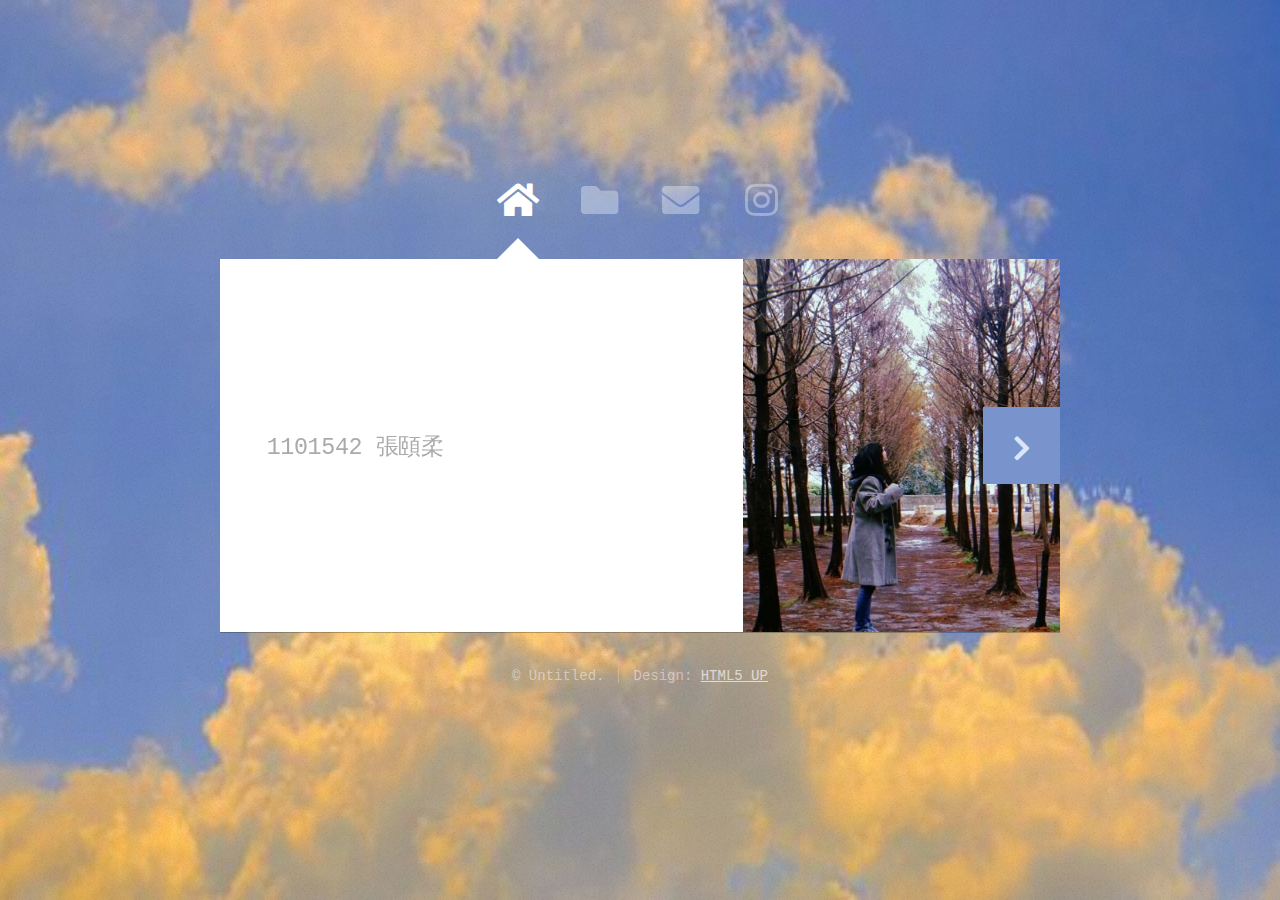
<file: index.html>
<!DOCTYPE HTML>
<html>
	<head>
		<title>cornor</title>
		<meta charset="utf-8" />
		<meta name="viewport" content="width=device-width, initial-scale=1, user-scalable=no" />
		<link rel="stylesheet" href="assets/css/main.css" />
		<noscript><link rel="stylesheet" href="assets/css/noscript.css" /></noscript>
	</head>
	<body class="is-preload">

		<!-- Wrapper-->
			<div id="wrapper">

				<!-- Nav -->
					<nav id="nav">
						<a href="#" class="icon solid fa-home"><span>Home</span></a>
						<a href="#work" class="icon solid fa-folder"><span>Work</span></a>
						<a href="#contact" class="icon solid fa-envelope"><span>Contact</span></a>
						<a href="https://www.instagram.com/ll._film/?hl=zh-tw" class="icon brands fa-instagram"><span>Ins</span></a>
					</nav>

				<!-- Main -->
					<div id="main">

						<!-- Me -->
							<article id="home" class="panel intro">
								<header>
									<h1></h1>
									<p>1101542 張頤柔</p>
								</header>
								<a href="#work" class="jumplink pic">
									<span class="arrow icon solid fa-chevron-right"><span>See my work</span></span>
									<img src="images/me.jpg" alt="" />
								</a>
							</article>

						<!-- Work -->
							<article id="work" class="panel">
								<header>
									<h2>Work</h2>
								</header>
								<p>
									
								</p>
								<section>
									<div class="row">
										<div class="col-4 col-6-medium col-12-small">
											<a href="0223/0223.html" class="image fit"><img src="images/pic01.jpg" alt=""></a>
										</div>
										<div class="col-4 col-6-medium col-12-small">
											<a href="0302/0302.html" class="image fit"><img src="images/pic02.jpg" alt=""></a>
										</div>
										<div class="col-4 col-6-medium col-12-small">
											<a href="0309/0309.html" class="image fit"><img src="images/pic03.jpg" alt=""></a>
										</div>
										<div class="col-4 col-6-medium col-12-small">
											<a href="0316/0316.html" class="image fit"><img src="images/pic04.jpg" alt=""></a>
										</div>
										<div class="col-4 col-6-medium col-12-small">
											<a href="youtube/index.html" class="image fit"><img src="images/pic11.jpg" alt=""></a>
										</div>
										<div class="col-4 col-6-medium col-12-small">
											<a href="http://140.138.77.70/~s1101542/HW2/s1101542_HW2.html" class="image fit"><img src="images/pic12.jpg" alt=""></a>
										</div>
									</div>
								</section>
							</article>

						<!-- Contact -->
							<article id="contact" class="panel">
								<header>
									<h2>Contact Me</h2>
								</header>
								<form action="#" method="post">
									<div>
										<div class="row">
											<div class="col-6 col-12-medium">
												<input type="text" name="name" placeholder="Name" />
											</div>
											<div class="col-6 col-12-medium">
												<input type="text" name="email" placeholder="Email" />
											</div>
											<div class="col-12">
												<input type="text" name="subject" placeholder="Subject" />
											</div>
											<div class="col-12">
												<textarea name="message" placeholder="Message" rows="6"></textarea>
											</div>
											<div class="col-12">
												<input type="submit" value="Send Message" />
											</div>
										</div>
									</div>
								</form>
							</article>

					</div>

				<!-- Footer -->
					<div id="footer">
						<ul class="copyright">
							<li>&copy; Untitled.</li><li>Design: <a href="http://html5up.net">HTML5 UP</a></li>
						</ul>
					</div>

			</div>

		<!-- Scripts -->
			<script src="assets/js/jquery.min.js"></script>
			<script src="assets/js/browser.min.js"></script>
			<script src="assets/js/breakpoints.min.js"></script>
			<script src="assets/js/util.js"></script>
			<script src="assets/js/main.js"></script>

	</body>
</html>
</file>
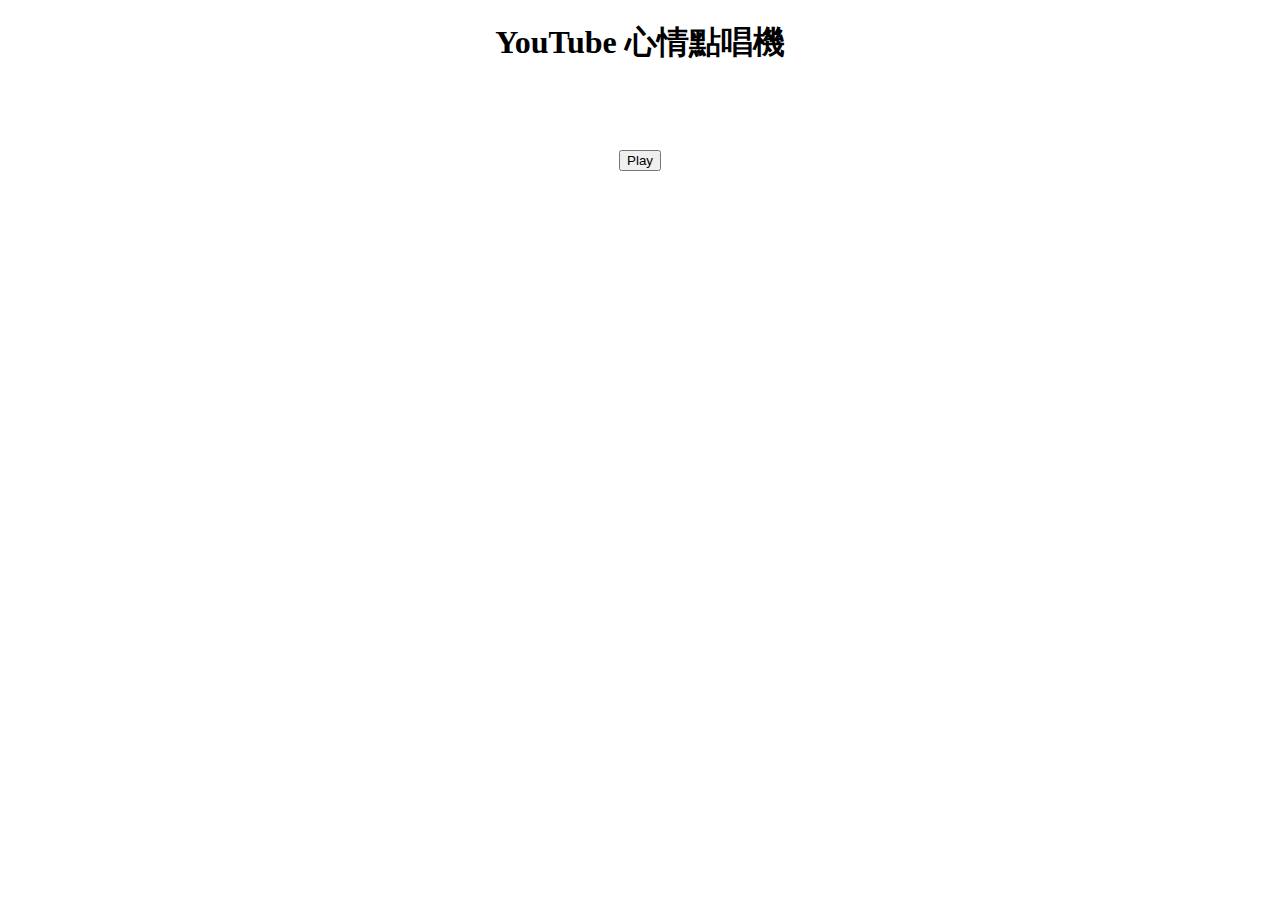
<file: youtube/index.html>
<!DOCTYPE html>
<html>
<head>
<meta charset="utf-8">
<title></title>
<link rel="stylesheet" href="style.css">
</head>
<body>
<h1>YouTube 心情點唱機</h1>
<h2></h2><!--播放歌曲名稱放這裡-->
<div id="player"></div><!-- YouTube Video Player -->
<br>
<input id="playButton" type="button" value="Play">
<script src="https://code.jquery.com/jquery-3.6.0.min.js"></script>
<script src="https://www.youtube.com/iframe_api"></script>
<script src="playList.js"></script>
<script src="main.js"></script>
</body>
</html>
</file>
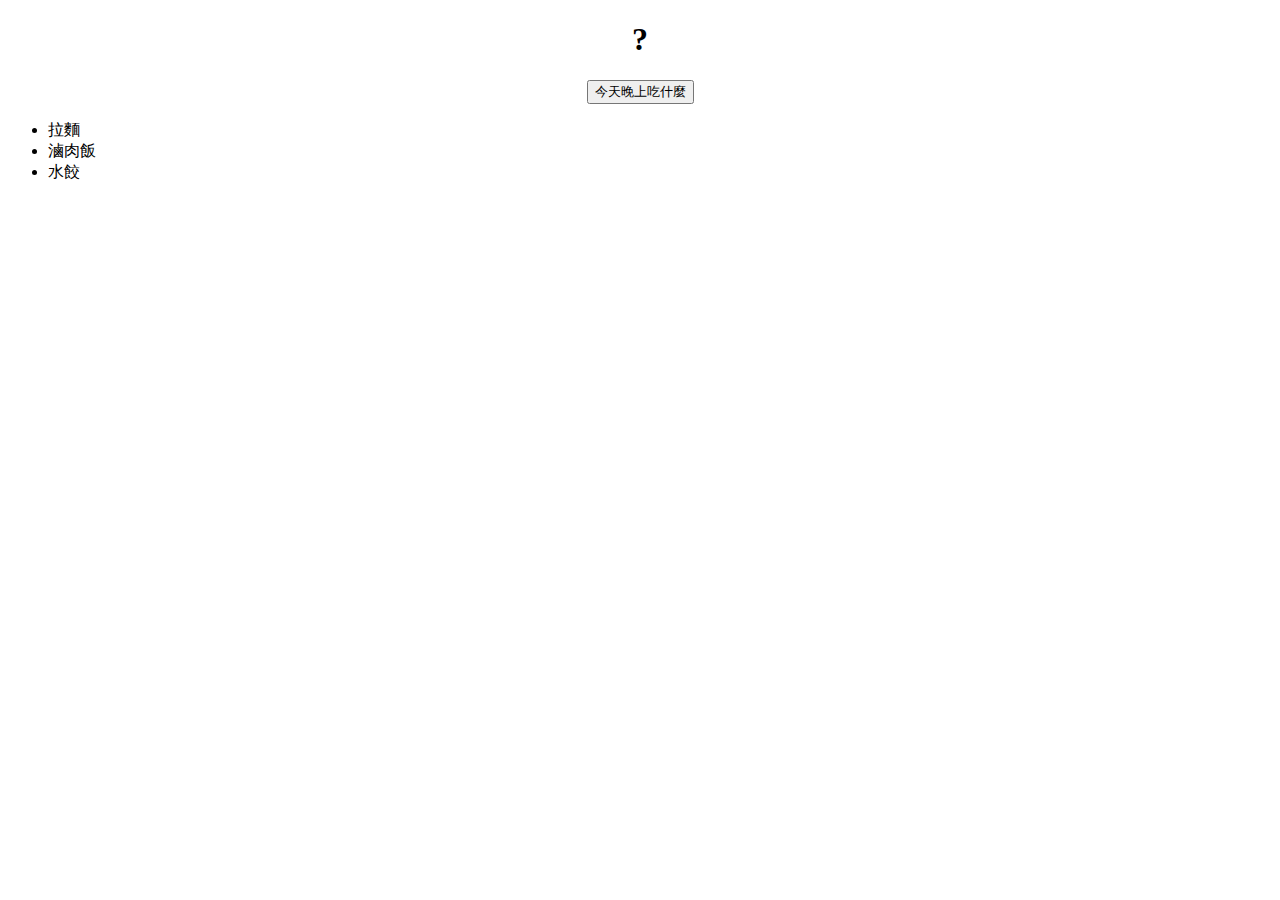
<file: 0223/0223.html>
<!DOCTYPE html>
<html>
    <head>
        <meta charset="utf-8">
        <meta http-equiv="X-UA-Compatible" content="IE=edge">
        <title>今天晚上吃什麼</title>
        <meta name="description" content="">
        <meta name="viewport" content="width=device-width, initial-scale=1">
        <link rel="stylesheet" href="0223.css">
    </head>
    <body>
        <h1>?</h1>
        <input type="button" value="今天晚上吃什麼">
        <ul>
            <li>拉麵</li>
            <li>滷肉飯</li>
            <li>水餃</li>
        </ul>
        <script src="https://code.jquery.com/jquery-3.6.0.min.js"></script>
        <script src="0223.js" async defer></script>
    </body>
</html>
</file>
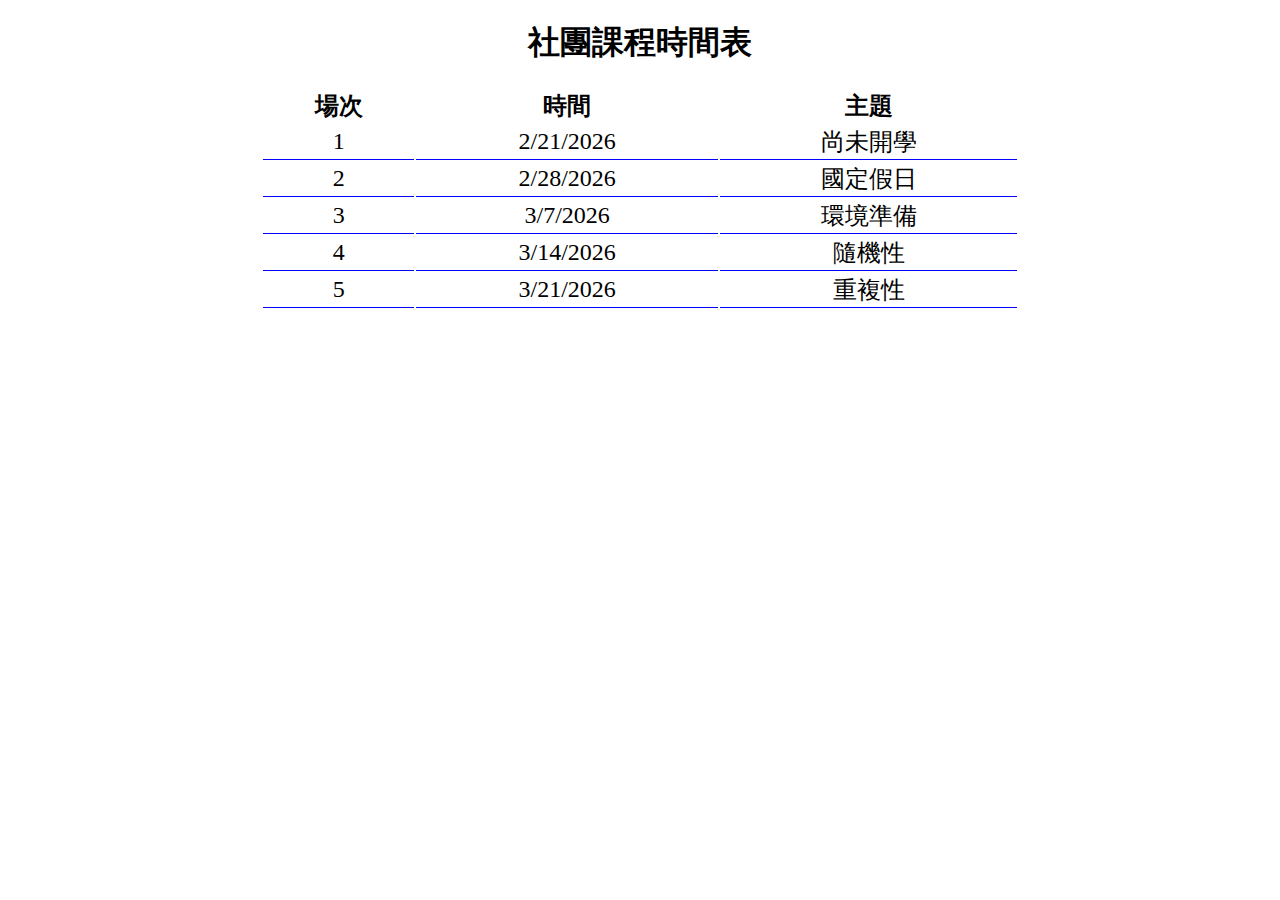
<file: 0302/0302.html>
<!DOCTYPE html>
<!--[if lt IE 7]>      <html class="no-js lt-ie9 lt-ie8 lt-ie7"> <![endif]-->
<!--[if IE 7]>         <html class="no-js lt-ie9 lt-ie8"> <![endif]-->
<!--[if IE 8]>         <html class="no-js lt-ie9"> <![endif]-->
<!--[if gt IE 8]>      <html class="no-js"> <!--<![endif]-->
<html>
    <head>
        <meta charset="utf-8">
        <meta http-equiv="X-UA-Compatible" content="IE=edge">
        <title>Club Course</title>
        <meta name="description" content="">
        <meta name="viewport" content="width=device-width, initial-scale=1">
        <link rel="stylesheet" href="0302.css">
    </head>
    <body>

        <h1>社團課程時間表</h1>
        <table id="courseTable"></table>

        <script src="https://code.jquery.com/jquery-3.6.0.min.js"></script>
        <script src="0302.js" async defer></script>
        <script src="0302_topic.js" async defer></script>
    </body>
</html>
</file>
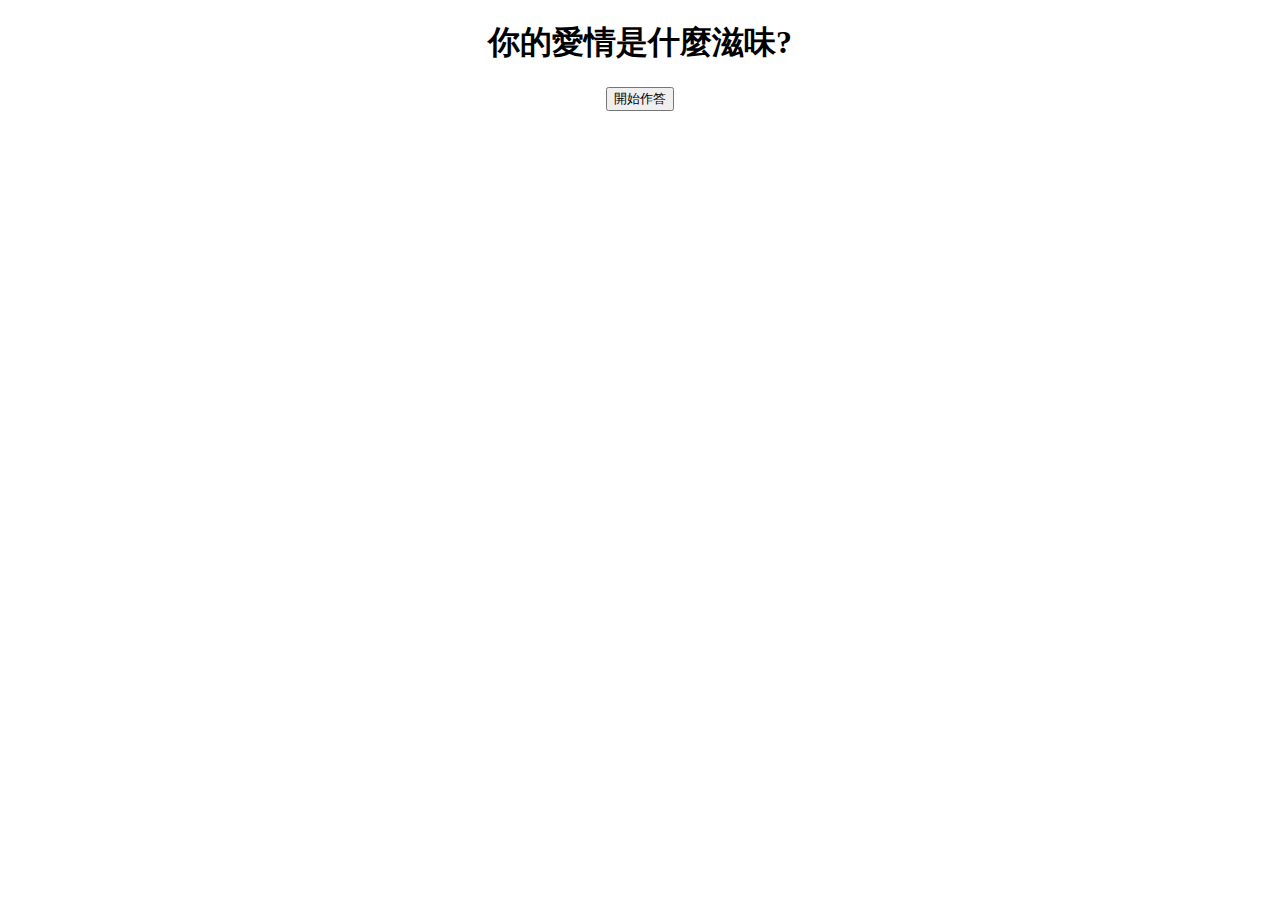
<file: 0309/0309.html>
<!DOCTYPE html>
<!--[if lt IE 7]>      <html class="no-js lt-ie9 lt-ie8 lt-ie7"> <![endif]-->
<!--[if IE 7]>         <html class="no-js lt-ie9 lt-ie8"> <![endif]-->
<!--[if IE 8]>         <html class="no-js lt-ie9"> <![endif]-->
<!--[if gt IE 8]>      <html class="no-js"> <!--<![endif]-->
<html>
    <head>
        <meta charset="utf-8">
        <meta http-equiv="X-UA-Compatible" content="IE=edge">
        <title>Mind Quiz</title>
        <meta name="description" content="">
        <meta name="viewport" content="width=device-width, initial-scale=1">
        <link rel="stylesheet" href="0309.css">
    </head>
    <body>

        <h1>你的愛情是什麼滋味?</h1>
        <div>
            <h2 id="question"></h2>
            <div id="options"></div>
        </div>
        <input id="startButton" type="button" value="開始作答">

        <script src="https://code.jquery.com/jquery-3.6.0.min.js"></script>
        <script src="0309.js" async defer></script>
        <script src="0309_data.js" async defer></script>
    </body>
</html>
</file>
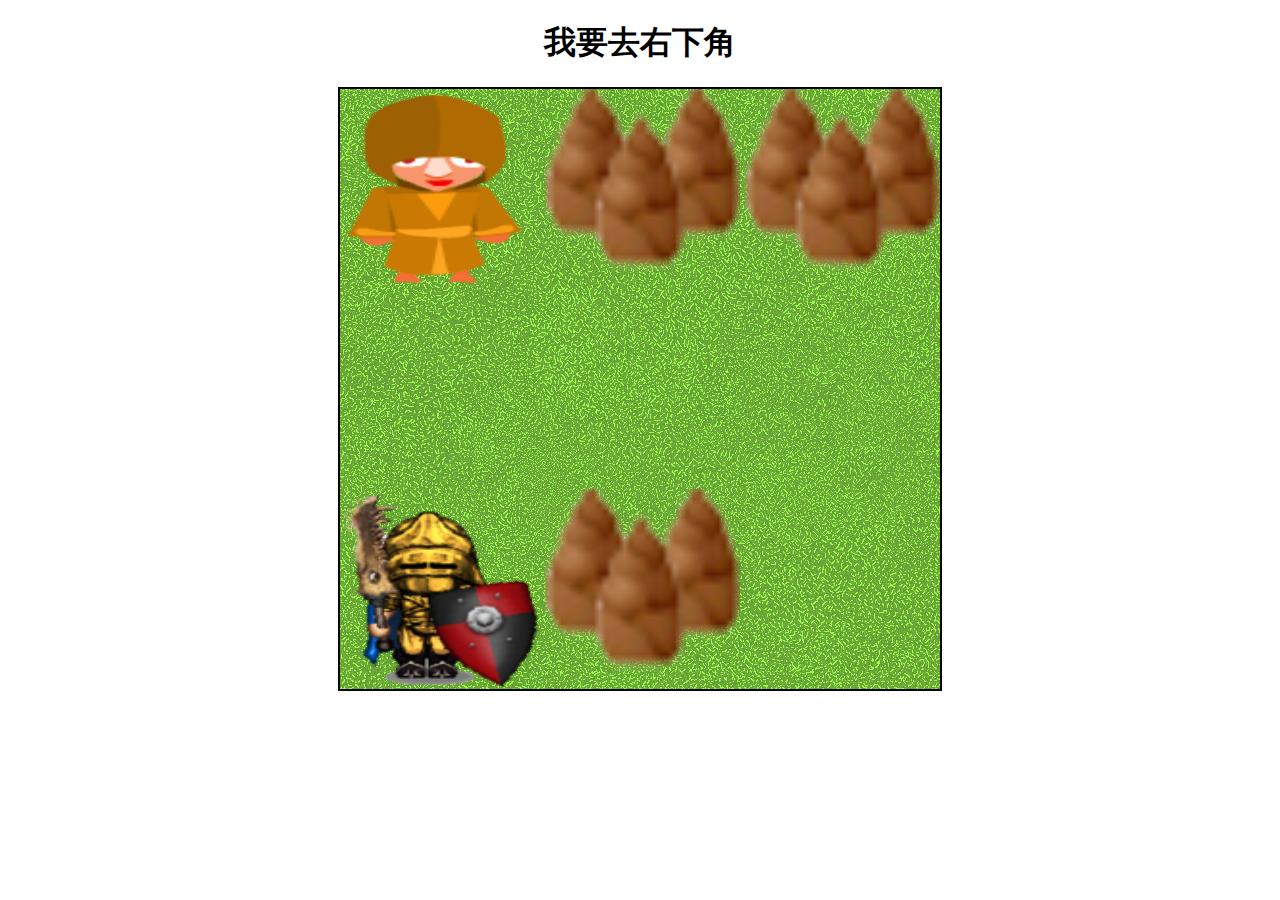
<file: 0316/0316.html>
<!DOCTYPE html>
<html>
    <head>
        <meta charset="utf-8">
        <title>Simple RPG</title>
        <link rel="stylesheet" href="0316.css">
    </head>
    <body>
        <h1>我要去右下角</h1>
        <div>
            <canvas id="myCanvas" width="600" height="600"></canvas>
            <p id="talkBox"></p>
        </div>
        <script src="https://code.jquery.com/jquery-3.6.0.min.js"></script>
        <script src="0316.js"></script>
    </body>
</html>
</file>
<file: assets/css/noscript.css>
/* Wrapper */

	#wrapper {
		opacity: 1 !important;
	}

/* Nav */

	#nav a {
		opacity: 1.0;
	}

		#nav a:before, #nav a:after {
			display: none;
		}

		#nav a span {
			top: 0;
			opacity: 1.0;
		}

			#nav a span:after {
				display: none;
			}

/* Main */

	#main {
		background: none;
		box-shadow: none;
	}

		#main > .panel {
			background: #ffffff;
			margin-bottom: 2em;
		}

			#main > .panel:last-child {
				margin-bottom: 0;
			}
</file>
<file: youtube/style.css>
body{
    text-align: center;
    }
    h2{
    /* 預留歌曲名稱顯示空間*/
    height: 32px;
    font-size: medium;
    }
</file>
<file: 0223/0223.css>
body{
    text-align: center;
    }
li{
    text-align: left;
    }
</file>
<file: 0302/0302.css>
body{
    text-align: center;
}
table{
    width: 60%;
    margin: auto;
    font-size: 1.5em;
}
td{
    border-bottom: 1px solid blue;
}
</file>
<file: 0309/0309.css>
body{
    text-align: center;
    }
</file>
<file: 0316/0316.css>
body{
    text-align: center;
    }
    canvas{
    border: 2px solid black;
    background-image: url(images/grasses68.gif);
    }
    #talkBox{
    height: 20px;
    color: brown;
    font-size: 26px;
    font-weight: bold;
    }
</file>
<file: assets/css/main.css>
@import url("https://fonts.googleapis.com/css?family=Source+Sans+Pro:300,400,300italic,400italic");
@import url("fontawesome-all.min.css");

html, body, div, span, applet, object,
iframe, h1, h2, h3, h4, h5, h6, p, blockquote,
pre, a, abbr, acronym, address, big, cite,
code, del, dfn, em, img, ins, kbd, q, s, samp,
small, strike, strong, sub, sup, tt, var, b,
u, i, center, dl, dt, dd, ol, ul, li, fieldset,
form, label, legend, table, caption, tbody,
tfoot, thead, tr, th, td, article, aside,
canvas, details, embed, figure, figcaption,
footer, header, hgroup, menu, nav, output, ruby,
section, summary, time, mark, audio, video {
	margin: 0;
	padding: 0;
	border: 0;
	font-size: 100%;
	font-family: Courier,"NSimSun";
	vertical-align: baseline;
}

article, aside, details, figcaption, figure,
footer, header, hgroup, menu, nav, section {
	display: block;}

body {
	line-height: 1;
}

ol, ul {
	list-style: none;
}

blockquote, q {
	quotes: none;
}

	blockquote:before, blockquote:after, q:before, q:after {
		content: '';
		content: none;
	}

table {
	border-collapse: collapse;
	border-spacing: 0;
}

body {
	-webkit-text-size-adjust: none;
}

mark {
	background-color: transparent;
	color: inherit;
}

input::-moz-focus-inner {
	border: 0;
	padding: 0;
}

input, select, textarea {
	-moz-appearance: none;
	-webkit-appearance: none;
	-ms-appearance: none;
	appearance: none;
}

/* Row */

	.row {
		display: flex;
		flex-wrap: wrap;
		box-sizing: border-box;
		align-items: stretch;
	}

		.row > * {
			box-sizing: border-box;
		}

		.row.gtr-uniform > * > :last-child {
			margin-bottom: 0;
		}

		.row.aln-left {
			justify-content: flex-start;
		}

		.row.aln-center {
			justify-content: center;
		}

		.row.aln-right {
			justify-content: flex-end;
		}

		.row.aln-top {
			align-items: flex-start;
		}

		.row.aln-middle {
			align-items: center;
		}

		.row.aln-bottom {
			align-items: flex-end;
		}

		.row > .imp {
			order: -1;
		}

		.row > .col-1 {
			width: 8.33333%;
		}

		.row > .off-1 {
			margin-left: 8.33333%;
		}

		.row > .col-2 {
			width: 16.66667%;
		}

		.row > .off-2 {
			margin-left: 16.66667%;
		}

		.row > .col-3 {
			width: 25%;
		}

		.row > .off-3 {
			margin-left: 25%;
		}

		.row > .col-4 {
			width: 33.33333%;
		}

		.row > .off-4 {
			margin-left: 33.33333%;
		}

		.row > .col-5 {
			width: 41.66667%;
		}

		.row > .off-5 {
			margin-left: 41.66667%;
		}

		.row > .col-6 {
			width: 50%;
		}

		.row > .off-6 {
			margin-left: 50%;
		}

		.row > .col-7 {
			width: 58.33333%;
		}

		.row > .off-7 {
			margin-left: 58.33333%;
		}

		.row > .col-8 {
			width: 66.66667%;
		}

		.row > .off-8 {
			margin-left: 66.66667%;
		}

		.row > .col-9 {
			width: 75%;
		}

		.row > .off-9 {
			margin-left: 75%;
		}

		.row > .col-10 {
			width: 83.33333%;
		}

		.row > .off-10 {
			margin-left: 83.33333%;
		}

		.row > .col-11 {
			width: 91.66667%;
		}

		.row > .off-11 {
			margin-left: 91.66667%;
		}

		.row > .col-12 {
			width: 100%;
		}

		.row > .off-12 {
			margin-left: 100%;
		}

		.row.gtr-0 {
			margin-top: 0em;
			margin-left: 0em;
		}

			.row.gtr-0 > * {
				padding: 0em 0 0 0em;
			}

			.row.gtr-0.gtr-uniform {
				margin-top: 0em;
			}

				.row.gtr-0.gtr-uniform > * {
					padding-top: 0em;
				}

		.row.gtr-25 {
			margin-top: -0.3125em;
			margin-left: -0.3125em;
		}

			.row.gtr-25 > * {
				padding: 0.3125em 0 0 0.3125em;
			}

			.row.gtr-25.gtr-uniform {
				margin-top: -0.3125em;
			}

				.row.gtr-25.gtr-uniform > * {
					padding-top: 0.3125em;
				}

		.row.gtr-50 {
			margin-top: -0.625em;
			margin-left: -0.625em;
		}

			.row.gtr-50 > * {
				padding: 0.625em 0 0 0.625em;
			}

			.row.gtr-50.gtr-uniform {
				margin-top: -0.625em;
			}

				.row.gtr-50.gtr-uniform > * {
					padding-top: 0.625em;
				}

		.row {
			margin-top: -1.25em;
			margin-left: -1.25em;
		}

			.row > * {
				padding: 1.25em 0 0 1.25em;
			}

			.row.gtr-uniform {
				margin-top: -1.25em;
			}

				.row.gtr-uniform > * {
					padding-top: 1.25em;
				}

		.row.gtr-150 {
			margin-top: -1.875em;
			margin-left: -1.875em;
		}

			.row.gtr-150 > * {
				padding: 1.875em 0 0 1.875em;
			}

			.row.gtr-150.gtr-uniform {
				margin-top: -1.875em;
			}

				.row.gtr-150.gtr-uniform > * {
					padding-top: 1.875em;
				}

		.row.gtr-200 {
			margin-top: -2.5em;
			margin-left: -2.5em;
		}

			.row.gtr-200 > * {
				padding: 2.5em 0 0 2.5em;
			}

			.row.gtr-200.gtr-uniform {
				margin-top: -2.5em;
			}

				.row.gtr-200.gtr-uniform > * {
					padding-top: 2.5em;
				}

		@media screen and (max-width: 1680px) {

			.row {
				display: flex;
				flex-wrap: wrap;
				box-sizing: border-box;
				align-items: stretch;
			}

				.row > * {
					box-sizing: border-box;
				}

				.row.gtr-uniform > * > :last-child {
					margin-bottom: 0;
				}

				.row.aln-left {
					justify-content: flex-start;
				}

				.row.aln-center {
					justify-content: center;
				}

				.row.aln-right {
					justify-content: flex-end;
				}

				.row.aln-top {
					align-items: flex-start;
				}

				.row.aln-middle {
					align-items: center;
				}

				.row.aln-bottom {
					align-items: flex-end;
				}

				.row > .imp-xlarge {
					order: -1;
				}

				.row > .col-1-xlarge {
					width: 8.33333%;
				}

				.row > .off-1-xlarge {
					margin-left: 8.33333%;
				}

				.row > .col-2-xlarge {
					width: 16.66667%;
				}

				.row > .off-2-xlarge {
					margin-left: 16.66667%;
				}

				.row > .col-3-xlarge {
					width: 25%;
				}

				.row > .off-3-xlarge {
					margin-left: 25%;
				}

				.row > .col-4-xlarge {
					width: 33.33333%;
				}

				.row > .off-4-xlarge {
					margin-left: 33.33333%;
				}

				.row > .col-5-xlarge {
					width: 41.66667%;
				}

				.row > .off-5-xlarge {
					margin-left: 41.66667%;
				}

				.row > .col-6-xlarge {
					width: 50%;
				}

				.row > .off-6-xlarge {
					margin-left: 50%;
				}

				.row > .col-7-xlarge {
					width: 58.33333%;
				}

				.row > .off-7-xlarge {
					margin-left: 58.33333%;
				}

				.row > .col-8-xlarge {
					width: 66.66667%;
				}

				.row > .off-8-xlarge {
					margin-left: 66.66667%;
				}

				.row > .col-9-xlarge {
					width: 75%;
				}

				.row > .off-9-xlarge {
					margin-left: 75%;
				}

				.row > .col-10-xlarge {
					width: 83.33333%;
				}

				.row > .off-10-xlarge {
					margin-left: 83.33333%;
				}

				.row > .col-11-xlarge {
					width: 91.66667%;
				}

				.row > .off-11-xlarge {
					margin-left: 91.66667%;
				}

				.row > .col-12-xlarge {
					width: 100%;
				}

				.row > .off-12-xlarge {
					margin-left: 100%;
				}

				.row.gtr-0 {
					margin-top: 0em;
					margin-left: 0em;
				}

					.row.gtr-0 > * {
						padding: 0em 0 0 0em;
					}

					.row.gtr-0.gtr-uniform {
						margin-top: 0em;
					}

						.row.gtr-0.gtr-uniform > * {
							padding-top: 0em;
						}

				.row.gtr-25 {
					margin-top: -0.3125em;
					margin-left: -0.3125em;
				}

					.row.gtr-25 > * {
						padding: 0.3125em 0 0 0.3125em;
					}

					.row.gtr-25.gtr-uniform {
						margin-top: -0.3125em;
					}

						.row.gtr-25.gtr-uniform > * {
							padding-top: 0.3125em;
						}

				.row.gtr-50 {
					margin-top: -0.625em;
					margin-left: -0.625em;
				}

					.row.gtr-50 > * {
						padding: 0.625em 0 0 0.625em;
					}

					.row.gtr-50.gtr-uniform {
						margin-top: -0.625em;
					}

						.row.gtr-50.gtr-uniform > * {
							padding-top: 0.625em;
						}

				.row {
					margin-top: -1.25em;
					margin-left: -1.25em;
				}

					.row > * {
						padding: 1.25em 0 0 1.25em;
					}

					.row.gtr-uniform {
						margin-top: -1.25em;
					}

						.row.gtr-uniform > * {
							padding-top: 1.25em;
						}

				.row.gtr-150 {
					margin-top: -1.875em;
					margin-left: -1.875em;
				}

					.row.gtr-150 > * {
						padding: 1.875em 0 0 1.875em;
					}

					.row.gtr-150.gtr-uniform {
						margin-top: -1.875em;
					}

						.row.gtr-150.gtr-uniform > * {
							padding-top: 1.875em;
						}

				.row.gtr-200 {
					margin-top: -2.5em;
					margin-left: -2.5em;
				}

					.row.gtr-200 > * {
						padding: 2.5em 0 0 2.5em;
					}

					.row.gtr-200.gtr-uniform {
						margin-top: -2.5em;
					}

						.row.gtr-200.gtr-uniform > * {
							padding-top: 2.5em;
						}

		}

		@media screen and (max-width: 1280px) {

			.row {
				display: flex;
				flex-wrap: wrap;
				box-sizing: border-box;
				align-items: stretch;
			}

				.row > * {
					box-sizing: border-box;
				}

				.row.gtr-uniform > * > :last-child {
					margin-bottom: 0;
				}

				.row.aln-left {
					justify-content: flex-start;
				}

				.row.aln-center {
					justify-content: center;
				}

				.row.aln-right {
					justify-content: flex-end;
				}

				.row.aln-top {
					align-items: flex-start;
				}

				.row.aln-middle {
					align-items: center;
				}

				.row.aln-bottom {
					align-items: flex-end;
				}

				.row > .imp-large {
					order: -1;
				}

				.row > .col-1-large {
					width: 8.33333%;
				}

				.row > .off-1-large {
					margin-left: 8.33333%;
				}

				.row > .col-2-large {
					width: 16.66667%;
				}

				.row > .off-2-large {
					margin-left: 16.66667%;
				}

				.row > .col-3-large {
					width: 25%;
				}

				.row > .off-3-large {
					margin-left: 25%;
				}

				.row > .col-4-large {
					width: 33.33333%;
				}

				.row > .off-4-large {
					margin-left: 33.33333%;
				}

				.row > .col-5-large {
					width: 41.66667%;
				}

				.row > .off-5-large {
					margin-left: 41.66667%;
				}

				.row > .col-6-large {
					width: 50%;
				}

				.row > .off-6-large {
					margin-left: 50%;
				}

				.row > .col-7-large {
					width: 58.33333%;
				}

				.row > .off-7-large {
					margin-left: 58.33333%;
				}

				.row > .col-8-large {
					width: 66.66667%;
				}

				.row > .off-8-large {
					margin-left: 66.66667%;
				}

				.row > .col-9-large {
					width: 75%;
				}

				.row > .off-9-large {
					margin-left: 75%;
				}

				.row > .col-10-large {
					width: 83.33333%;
				}

				.row > .off-10-large {
					margin-left: 83.33333%;
				}

				.row > .col-11-large {
					width: 91.66667%;
				}

				.row > .off-11-large {
					margin-left: 91.66667%;
				}

				.row > .col-12-large {
					width: 100%;
				}

				.row > .off-12-large {
					margin-left: 100%;
				}

				.row.gtr-0 {
					margin-top: 0em;
					margin-left: 0em;
				}

					.row.gtr-0 > * {
						padding: 0em 0 0 0em;
					}

					.row.gtr-0.gtr-uniform {
						margin-top: 0em;
					}

						.row.gtr-0.gtr-uniform > * {
							padding-top: 0em;
						}

				.row.gtr-25 {
					margin-top: -0.3125em;
					margin-left: -0.3125em;
				}

					.row.gtr-25 > * {
						padding: 0.3125em 0 0 0.3125em;
					}

					.row.gtr-25.gtr-uniform {
						margin-top: -0.3125em;
					}

						.row.gtr-25.gtr-uniform > * {
							padding-top: 0.3125em;
						}

				.row.gtr-50 {
					margin-top: -0.625em;
					margin-left: -0.625em;
				}

					.row.gtr-50 > * {
						padding: 0.625em 0 0 0.625em;
					}

					.row.gtr-50.gtr-uniform {
						margin-top: -0.625em;
					}

						.row.gtr-50.gtr-uniform > * {
							padding-top: 0.625em;
						}

				.row {
					margin-top: -1.25em;
					margin-left: -1.25em;
				}

					.row > * {
						padding: 1.25em 0 0 1.25em;
					}

					.row.gtr-uniform {
						margin-top: -1.25em;
					}

						.row.gtr-uniform > * {
							padding-top: 1.25em;
						}

				.row.gtr-150 {
					margin-top: -1.875em;
					margin-left: -1.875em;
				}

					.row.gtr-150 > * {
						padding: 1.875em 0 0 1.875em;
					}

					.row.gtr-150.gtr-uniform {
						margin-top: -1.875em;
					}

						.row.gtr-150.gtr-uniform > * {
							padding-top: 1.875em;
						}

				.row.gtr-200 {
					margin-top: -2.5em;
					margin-left: -2.5em;
				}

					.row.gtr-200 > * {
						padding: 2.5em 0 0 2.5em;
					}

					.row.gtr-200.gtr-uniform {
						margin-top: -2.5em;
					}

						.row.gtr-200.gtr-uniform > * {
							padding-top: 2.5em;
						}

		}

		@media screen and (max-width: 980px) {

			.row {
				display: flex;
				flex-wrap: wrap;
				box-sizing: border-box;
				align-items: stretch;
			}

				.row > * {
					box-sizing: border-box;
				}

				.row.gtr-uniform > * > :last-child {
					margin-bottom: 0;
				}

				.row.aln-left {
					justify-content: flex-start;
				}

				.row.aln-center {
					justify-content: center;
				}

				.row.aln-right {
					justify-content: flex-end;
				}

				.row.aln-top {
					align-items: flex-start;
				}

				.row.aln-middle {
					align-items: center;
				}

				.row.aln-bottom {
					align-items: flex-end;
				}

				.row > .imp-medium {
					order: -1;
				}

				.row > .col-1-medium {
					width: 8.33333%;
				}

				.row > .off-1-medium {
					margin-left: 8.33333%;
				}

				.row > .col-2-medium {
					width: 16.66667%;
				}

				.row > .off-2-medium {
					margin-left: 16.66667%;
				}

				.row > .col-3-medium {
					width: 25%;
				}

				.row > .off-3-medium {
					margin-left: 25%;
				}

				.row > .col-4-medium {
					width: 33.33333%;
				}

				.row > .off-4-medium {
					margin-left: 33.33333%;
				}

				.row > .col-5-medium {
					width: 41.66667%;
				}

				.row > .off-5-medium {
					margin-left: 41.66667%;
				}

				.row > .col-6-medium {
					width: 50%;
				}

				.row > .off-6-medium {
					margin-left: 50%;
				}

				.row > .col-7-medium {
					width: 58.33333%;
				}

				.row > .off-7-medium {
					margin-left: 58.33333%;
				}

				.row > .col-8-medium {
					width: 66.66667%;
				}

				.row > .off-8-medium {
					margin-left: 66.66667%;
				}

				.row > .col-9-medium {
					width: 75%;
				}

				.row > .off-9-medium {
					margin-left: 75%;
				}

				.row > .col-10-medium {
					width: 83.33333%;
				}

				.row > .off-10-medium {
					margin-left: 83.33333%;
				}

				.row > .col-11-medium {
					width: 91.66667%;
				}

				.row > .off-11-medium {
					margin-left: 91.66667%;
				}

				.row > .col-12-medium {
					width: 100%;
				}

				.row > .off-12-medium {
					margin-left: 100%;
				}

				.row.gtr-0 {
					margin-top: 0em;
					margin-left: 0em;
				}

					.row.gtr-0 > * {
						padding: 0em 0 0 0em;
					}

					.row.gtr-0.gtr-uniform {
						margin-top: 0em;
					}

						.row.gtr-0.gtr-uniform > * {
							padding-top: 0em;
						}

				.row.gtr-25 {
					margin-top: -0.3125em;
					margin-left: -0.3125em;
				}

					.row.gtr-25 > * {
						padding: 0.3125em 0 0 0.3125em;
					}

					.row.gtr-25.gtr-uniform {
						margin-top: -0.3125em;
					}

						.row.gtr-25.gtr-uniform > * {
							padding-top: 0.3125em;
						}

				.row.gtr-50 {
					margin-top: -0.625em;
					margin-left: -0.625em;
				}

					.row.gtr-50 > * {
						padding: 0.625em 0 0 0.625em;
					}

					.row.gtr-50.gtr-uniform {
						margin-top: -0.625em;
					}

						.row.gtr-50.gtr-uniform > * {
							padding-top: 0.625em;
						}

				.row {
					margin-top: -1.25em;
					margin-left: -1.25em;
				}

					.row > * {
						padding: 1.25em 0 0 1.25em;
					}

					.row.gtr-uniform {
						margin-top: -1.25em;
					}

						.row.gtr-uniform > * {
							padding-top: 1.25em;
						}

				.row.gtr-150 {
					margin-top: -1.875em;
					margin-left: -1.875em;
				}

					.row.gtr-150 > * {
						padding: 1.875em 0 0 1.875em;
					}

					.row.gtr-150.gtr-uniform {
						margin-top: -1.875em;
					}

						.row.gtr-150.gtr-uniform > * {
							padding-top: 1.875em;
						}

				.row.gtr-200 {
					margin-top: -2.5em;
					margin-left: -2.5em;
				}

					.row.gtr-200 > * {
						padding: 2.5em 0 0 2.5em;
					}

					.row.gtr-200.gtr-uniform {
						margin-top: -2.5em;
					}

						.row.gtr-200.gtr-uniform > * {
							padding-top: 2.5em;
						}

		}

		@media screen and (max-width: 736px) {

			.row {
				display: flex;
				flex-wrap: wrap;
				box-sizing: border-box;
				align-items: stretch;
			}

				.row > * {
					box-sizing: border-box;
				}

				.row.gtr-uniform > * > :last-child {
					margin-bottom: 0;
				}

				.row.aln-left {
					justify-content: flex-start;
				}

				.row.aln-center {
					justify-content: center;
				}

				.row.aln-right {
					justify-content: flex-end;
				}

				.row.aln-top {
					align-items: flex-start;
				}

				.row.aln-middle {
					align-items: center;
				}

				.row.aln-bottom {
					align-items: flex-end;
				}

				.row > .imp-small {
					order: -1;
				}

				.row > .col-1-small {
					width: 8.33333%;
				}

				.row > .off-1-small {
					margin-left: 8.33333%;
				}

				.row > .col-2-small {
					width: 16.66667%;
				}

				.row > .off-2-small {
					margin-left: 16.66667%;
				}

				.row > .col-3-small {
					width: 25%;
				}

				.row > .off-3-small {
					margin-left: 25%;
				}

				.row > .col-4-small {
					width: 33.33333%;
				}

				.row > .off-4-small {
					margin-left: 33.33333%;
				}

				.row > .col-5-small {
					width: 41.66667%;
				}

				.row > .off-5-small {
					margin-left: 41.66667%;
				}

				.row > .col-6-small {
					width: 50%;
				}

				.row > .off-6-small {
					margin-left: 50%;
				}

				.row > .col-7-small {
					width: 58.33333%;
				}

				.row > .off-7-small {
					margin-left: 58.33333%;
				}

				.row > .col-8-small {
					width: 66.66667%;
				}

				.row > .off-8-small {
					margin-left: 66.66667%;
				}

				.row > .col-9-small {
					width: 75%;
				}

				.row > .off-9-small {
					margin-left: 75%;
				}

				.row > .col-10-small {
					width: 83.33333%;
				}

				.row > .off-10-small {
					margin-left: 83.33333%;
				}

				.row > .col-11-small {
					width: 91.66667%;
				}

				.row > .off-11-small {
					margin-left: 91.66667%;
				}

				.row > .col-12-small {
					width: 100%;
				}

				.row > .off-12-small {
					margin-left: 100%;
				}

				.row.gtr-0 {
					margin-top: 0em;
					margin-left: 0em;
				}

					.row.gtr-0 > * {
						padding: 0em 0 0 0em;
					}

					.row.gtr-0.gtr-uniform {
						margin-top: 0em;
					}

						.row.gtr-0.gtr-uniform > * {
							padding-top: 0em;
						}

				.row.gtr-25 {
					margin-top: -0.3125em;
					margin-left: -0.3125em;
				}

					.row.gtr-25 > * {
						padding: 0.3125em 0 0 0.3125em;
					}

					.row.gtr-25.gtr-uniform {
						margin-top: -0.3125em;
					}

						.row.gtr-25.gtr-uniform > * {
							padding-top: 0.3125em;
						}

				.row.gtr-50 {
					margin-top: -0.625em;
					margin-left: -0.625em;
				}

					.row.gtr-50 > * {
						padding: 0.625em 0 0 0.625em;
					}

					.row.gtr-50.gtr-uniform {
						margin-top: -0.625em;
					}

						.row.gtr-50.gtr-uniform > * {
							padding-top: 0.625em;
						}

				.row {
					margin-top: -1.25em;
					margin-left: -1.25em;
				}

					.row > * {
						padding: 1.25em 0 0 1.25em;
					}

					.row.gtr-uniform {
						margin-top: -1.25em;
					}

						.row.gtr-uniform > * {
							padding-top: 1.25em;
						}

				.row.gtr-150 {
					margin-top: -1.875em;
					margin-left: -1.875em;
				}

					.row.gtr-150 > * {
						padding: 1.875em 0 0 1.875em;
					}

					.row.gtr-150.gtr-uniform {
						margin-top: -1.875em;
					}

						.row.gtr-150.gtr-uniform > * {
							padding-top: 1.875em;
						}

				.row.gtr-200 {
					margin-top: -2.5em;
					margin-left: -2.5em;
				}

					.row.gtr-200 > * {
						padding: 2.5em 0 0 2.5em;
					}

					.row.gtr-200.gtr-uniform {
						margin-top: -2.5em;
					}

						.row.gtr-200.gtr-uniform > * {
							padding-top: 2.5em;
						}

		}

/* Basic */

	html {
		box-sizing: border-box;
	}

	*, *:before, *:after {
		box-sizing: inherit;
	}

	body {
		background-image: url("images/overlay.png"), url("images/bg.jpg");
		background-repeat: repeat, no-repeat;
		background-size: auto, 100% 100%;
		background-attachment: fixed;
		overflow-y: scroll;
	}

		body.is-preload *, body.is-preload *:before, body.is-preload *:after {
			-moz-animation: none !important;
			-webkit-animation: none !important;
			-ms-animation: none !important;
			animation: none !important;
			-moz-transition: none !important;
			-webkit-transition: none !important;
			-ms-transition: none !important;
			transition: none !important;
		}

	body, input, textarea, select {
		font-family: 'Source Sans Pro', sans-serif;
		font-weight: 300;
		color: #777777;
		font-size: 20pt;
		line-height: 1.75em;
	}

		@media screen and (max-width: 1680px) {

			body, input, textarea, select {
				font-size: 15pt;
			}

		}

		@media screen and (max-width: 1280px) {

			body, input, textarea, select {
				font-size: 14pt;
			}

		}

		@media screen and (max-width: 736px) {

			body, input, textarea, select {
				font-size: 12pt;
			}

		}

		@media screen and (max-width: 360px) {

			body, input, textarea, select {
				font-size: 11pt;
			}

		}

	strong, b, h1, h2, h3, h4, h5, h6 {
		font-weight: 400;
		color: #55688F;
	}

	h1 {
		font-size: 2.4em;
		letter-spacing: -0.015em;
	}

	h2 {
		font-size: 1.8em;
		letter-spacing: -0.015em;
	}

	h3, h4, h5, h6 {
		font-size: 1.25em;
		letter-spacing: -0.015em;
	}

	@media screen and (max-width: 736px) {

		h1 {
			font-size: 1.75em;
		}

		h2 {
			font-size: 1.375em;
		}

		h3, h4, h5, h6 {
			font-size: 1em;
		}

	}

	blockquote {
		border-left: solid 0.5em #ddd;
		padding: 1em 0 1em 2em;
		font-style: italic;
	}

	em, i {
		font-style: italic;
	}

	hr {
		border: 0;
		border-top: solid 1px #ddd;
		padding: 1.5em 0 0 0;
		margin: 1.75em 0 0 0;
	}

	sub {
		position: relative;
		top: 0.5em;
		font-size: 0.8em;
	}

	sup {
		position: relative;
		top: -0.5em;
		font-size: 0.8em;
	}

	br.clear {
		clear: both;
	}

	p, ul, ol, dl, table, blockquote, form {
		margin-bottom: 2em;
	}

/* Table */

	table {
		width: 100%;
	}

		table.default tbody tr {
			border-bottom: solid 1px #f4f4f4;
		}

		table.default td {
			padding: 0.5em 1em 0.5em 1em;
		}

		table.default th {
			text-align: left;
			font-weight: 400;
			padding: 0.5em 1em 0.5em 1em;
		}

		table.default thead {
			border-bottom: solid 2px #f4f4f4;
		}

/* Form */

	form label {
		display: block;
		font-weight: 400;
		color: #363636;
		margin: 0 0 1em 0;
	}

	form input[type="text"],
	form input[type="email"],
	form input[type="password"],
	form select,
	form textarea {
		-webkit-appearance: none;
		border: 0;
		background: #EFF3FA;
		padding: 0.75em;
		width: 100%;
		-moz-transition: background-color .25s ease-in-out;
		-webkit-transition: background-color .25s ease-in-out;
		-ms-transition: background-color .25s ease-in-out;
		transition: background-color .25s ease-in-out;
	}

		form input[type="text"]:focus,
		form input[type="email"]:focus,
		form input[type="password"]:focus,
		form select:focus,
		form textarea:focus {
			background: #EFF3FA;
		}

	form input[type="text"],
	form input[type="email"],
	form input[type="password"],
	form select {
		line-height: 1.35em;
	}

	form ::-webkit-input-placeholder {
		color: #999;
	}

	form :-moz-placeholder {
		color: #999;
	}

	form ::-moz-placeholder {
		color: #999;
	}

	form :-ms-input-placeholder {
		color: #999;
	}

/* Section/Article */

	section, article {
		margin-bottom: 3em;
	}

		section > :last-child, section:last-child, article > :last-child, article:last-child {
			margin-bottom: 0;
		}

	header {
		margin: 0 0 1.5em 0;
	}

		header > p {
			margin: 0.5em 0 0 0;
			color: #aaa;
		}

		@media screen and (max-width: 736px) {

			header {
				margin: 0 0 1em 0;
			}

		}

/* Image */

	.image {
		display: inline-block;
	}

		.image img {
			display: block;
			width: 100%;
		}

		.image.fit {
			display: block;
			width: 100%;
		}

		.image.featured {
			display: block;
			width: 100%;
			margin: 0 0 2em 0;
		}

		.image.left {
			float: left;
			margin: 0 2em 2em 0;
		}

		.image.centered {
			display: block;
			margin: 0 0 2em 0;
		}

			.image.centered img {
				margin: 0 auto;
				width: auto;
			}

/* Button */

	input[type="button"],
	input[type="submit"],
	input[type="reset"],
	button,
	.button {
		-moz-transition: background-color .25s ease-in-out;
		-webkit-transition: background-color .25s ease-in-out;
		-ms-transition: background-color .25s ease-in-out;
		transition: background-color .25s ease-in-out;
		-webkit-appearance: none;
		display: inline-block;
		background-color: #92B3F8;
		color: #ffffff;
		border: 0;
		cursor: pointer;
		outline: 0;
		padding: 0.7em 1.5em 0.7em 1.5em;
	}

		input[type="button"]:hover,
		input[type="submit"]:hover,
		input[type="reset"]:hover,
		button:hover,
		.button:hover {
			background-color: #7994CD;
		}

		input[type="button"]:active,
		input[type="submit"]:active,
		input[type="reset"]:active,
		button:active,
		.button:active {
			background-color: #647BA9;
		}

		input[type="button"].alt,
		input[type="submit"].alt,
		input[type="reset"].alt,
		button.alt,
		.button.alt {
			background-color: #53668C;
		}

			input[type="button"].alt:hover,
			input[type="submit"].alt:hover,
			input[type="reset"].alt:hover,
			button.alt:hover,
			.button.alt:hover {
				background-color: #888888;
			}

			input[type="button"].alt:active,
			input[type="submit"].alt:active,
			input[type="reset"].alt:active,
			button.alt:active,
			.button.alt:active {
				background-color: #999999;
			}

		input[type="button"].small,
		input[type="submit"].small,
		input[type="reset"].small,
		button.small,
		.button.small {
			font-size: 0.75em;
		}

		input[type="button"].large,
		input[type="submit"].large,
		input[type="reset"].large,
		button.large,
		.button.large {
			font-size: 1.25em;
			padding: 0.5em 1.25em 0.5em 1.25em;
		}

		input[type="button"].xlarge,
		input[type="submit"].xlarge,
		input[type="reset"].xlarge,
		button.xlarge,
		.button.xlarge {
			font-size: 1.5em;
			padding: 0.5em 1.25em 0.5em 1.25em;
		}

		@media screen and (max-width: 736px) {

			input[type="button"],
			input[type="submit"],
			input[type="reset"],
			button,
			.button {
				width: 100%;
			}

		}

/* List */

	ul {
		list-style: disc;
		padding-left: 1em;
	}

		ul li {
			padding-left: 0.5em;
		}

	ol {
		list-style: decimal;
		padding-left: 1.25em;
	}

		ol li {
			padding-left: 0.25em;
		}

/* Actions */

	ul.actions {
		list-style: none;
		padding-left: 0;
	}

		ul.actions li {
			display: inline-block;
			padding-left: 0;
			margin: 0 0 0 0.5em;
		}

			ul.actions li:first-child {
				margin-left: 0;
			}

		@media screen and (max-width: 736px) {

			ul.actions li {
				display: block;
				margin: 0.75em 0 0 0;
			}

				ul.actions li:first-child {
					margin-top: 0;
				}

		}

/* Icons */

	.icon {
		text-decoration: none;
		position: relative;
		text-decoration: none;
	}

		.icon:before {
			-moz-osx-font-smoothing: grayscale;
			-webkit-font-smoothing: antialiased;
			display: inline-block;
			font-style: normal;
			font-variant: normal;
			text-rendering: auto;
			line-height: 1;
			text-transform: none !important;
			font-family: 'Font Awesome 5 Free';
			font-weight: 400;
		}

		.icon.solid:before {
			font-weight: 900;
		}

		.icon.brands:before {
			font-family: 'Font Awesome 5 Brands';
		}

		.icon:before {
			line-height: inherit;
		}

		.icon > .label {
			display: none;
		}

/* Nav */

	#nav {
		text-align: center;
		height: 4.25em;
		cursor: default;
	}

		#nav a {
			position: relative;
			display: inline-block;
			color: #ffffff;
			width: 1em;
			height: 1em;
			line-height: 0.9em;
			font-size: 2.5em;
			margin: 0 0.25em 0 0.25em;
			opacity: 0.35;
			outline: 0;
			-moz-transition: opacity .25s ease-in-out;
			-webkit-transition: opacity .25s ease-in-out;
			-ms-transition: opacity .25s ease-in-out;
			transition: opacity .25s ease-in-out;
		}

			#nav a.icon:before {
				padding-right: 0;
			}

			#nav a:before {
				font-size: 0.8em;
			}

			#nav a:after {
				content: '';
				display: block;
				position: absolute;
				left: 50%;
				bottom: -0.75em;
				margin-left: -0.5em;
				border-bottom: solid 0em #ffffff;
				border-left: solid 0.5em transparent;
				border-right: solid 0.5em transparent;
				-moz-transition: border-bottom-width .25s ease-in-out;
				-webkit-transition: border-bottom-width .25s ease-in-out;
				-ms-transition: border-bottom-width .25s ease-in-out;
				transition: border-bottom-width .25s ease-in-out;
			}

			#nav a span {
				display: block;
				position: absolute;
				background: #55688F;
				color: #ffffff;
				top: -2.75em;
				font-size: 0.3em;
				height: 2.25em;
				line-height: 2.25em;
				left: 50%;
				opacity: 0;
				-moz-transition: opacity .25s ease-in-out;
				-webkit-transition: opacity .25s ease-in-out;
				-ms-transition: opacity .25s ease-in-out;
				transition: opacity .25s ease-in-out;
				width: 5.5em;
				margin-left: -2.75em;
			}

				#nav a span:after {
					content: '';
					display: block;
					position: absolute;
					bottom: -0.4em;
					left: 50%;
					margin-left: -0.6em;
					border-top: solid 0.6em #55688F;
					border-left: solid 0.6em transparent;
					border-right: solid 0.6em transparent;
				}

			#nav a:hover {
				opacity: 1.0;
			}

				#nav a:hover span {
					opacity: 1.0;
				}

			#nav a.active {
				opacity: 1.0;
			}

				#nav a.active:after {
					border-bottom-width: 0.5em;
				}

		@media screen and (max-width: 980px) {

			#nav a span {
				display: none;
			}

		}

/* Wrapper */

	#wrapper {
		width: 45em;
		margin: 0 auto;
		min-height: 100vh;
		max-width: 100%;
		padding: 4em 0;
		display: -moz-flex;
		display: -webkit-flex;
		display: -ms-flex;
		display: flex;
		-moz-flex-direction: column;
		-webkit-flex-direction: column;
		-ms-flex-direction: column;
		flex-direction: column;
		-moz-align-items: center;
		-webkit-align-items: center;
		-ms-align-items: center;
		align-items: center;
		-moz-justify-content: center;
		-webkit-justify-content: center;
		-ms-justify-content: center;
		justify-content: center;
		-moz-transition: opacity 1s ease-in-out;
		-webkit-transition: opacity 1s ease-in-out;
		-ms-transition: opacity 1s ease-in-out;
		transition: opacity 1s ease-in-out;
	}

		body.is-preload #wrapper {
			opacity: 0;
		}

		@media screen and (max-width: 1280px) {

			#wrapper {
				padding: 3em 0;
				max-width: calc(100% - 6em);
			}

		}

		@media screen and (max-width: 980px) {

			#wrapper {
				padding: 1.5em 0;
				max-width: calc(100% - 8em);
			}

		}

		@media screen and (max-width: 736px) {

			#wrapper {
				padding: 1em 0;
				max-width: calc(100% - 2em);
			}

		}

		@media screen and (max-width: 360px) {

			#wrapper {
				padding: 1em 0;
				max-width: 100%;
			}

		}

/* Main */

	#main {
		position: relative;
		overflow: hidden;
		width: 100%;
		background: #ffffff;
		box-shadow: 0px 1px 0px 0px rgba(0, 0, 0, 0.25);
		-moz-transition: min-height 0.5s ease-in-out, max-height 0.5s ease-in-out;
		-webkit-transition: min-height 0.5s ease-in-out, max-height 0.5s ease-in-out;
		-ms-transition: min-height 0.5s ease-in-out, max-height 0.5s ease-in-out;
		transition: min-height 0.5s ease-in-out, max-height 0.5s ease-in-out;
	}

		#main > .panel {
			-moz-transition: opacity 0.25s ease-in-out;
			-webkit-transition: opacity 0.25s ease-in-out;
			-ms-transition: opacity 0.25s ease-in-out;
			transition: opacity 0.25s ease-in-out;
			margin-bottom: 0;
			position: relative;
			padding: 3.5em 2.5em 2.5em 2.5em;
			width: 100%;
		}

			#main > .panel.inactive {
				opacity: 0;
			}

			@media screen and (max-width: 736px) {

				#main > .panel {
					padding: 2em 1.5em 1.5em 1.5em;
				}

			}

			#main > .panel.intro {
				padding: 0;
				height: 20em;
				display: -moz-flex;
				display: -webkit-flex;
				display: -ms-flex;
				display: flex;
				-moz-flex-direction: row;
				-webkit-flex-direction: row;
				-ms-flex-direction: row;
				flex-direction: row;
				-moz-align-items: center;
				-webkit-align-items: center;
				-ms-align-items: center;
				align-items: center;
			}

				#main > .panel.intro .pic {
					text-decoration: none;
					position: relative;
					-moz-flex-grow: 0;
					-webkit-flex-grow: 0;
					-ms-flex-grow: 0;
					flex-grow: 0;
					-moz-flex-shrink: 0;
					-webkit-flex-shrink: 0;
					-ms-flex-shrink: 0;
					flex-shrink: 0;
					width: 17em;
					height: 100%;
				}

					#main > .panel.intro .pic:before {
						content: '';
						position: absolute;
						top: 0;
						left: 0;
						background: url("images/overlay.png");
						width: 100%;
						height: 100%;
						z-index: 1;
					}

					#main > .panel.intro .pic img {
						position: relative;
						display: block;
						position: absolute;
						top: 0;
						left: 0;
						width: 100%;
						height: 100%;
						-moz-object-fit: cover;
						-webkit-object-fit: cover;
						-ms-object-fit: cover;
						object-fit: cover;
						-moz-object-position: center;
						-webkit-object-position: center;
						-ms-object-position: center;
						object-position: center;
					}

					#main > .panel.intro .pic .arrow {
						display: block;
						position: absolute;
						right: 0;
						top: 50%;
						margin-top: -1.375em;
						width: 2.75em;
						height: 2.75em;
						background: #55688F;
						background: #7994CD;
						color: #DBE5FA;
						text-align: center;
						line-height: 2.75em;
						font-size: 1.5em;
						z-index: 1;
						-moz-transition: width .15s ease-in-out, padding-right .15s ease-in-out;
						-webkit-transition: width .15s ease-in-out, padding-right .15s ease-in-out;
						-ms-transition: width .15s ease-in-out, padding-right .15s ease-in-out;
						transition: width .15s ease-in-out, padding-right .15s ease-in-out;
					}

						#main > .panel.intro .pic .arrow:before {
							position: relative;
							padding-right: 0;
							top: 0.125em;
						}

						#main > .panel.intro .pic .arrow span {
							display: block;
							text-indent: -9999px;
						}

					#main > .panel.intro .pic:hover .arrow {
						width: 3em;
						padding-right: 0.25em;
					}

				#main > .panel.intro header {
					-moz-flex-grow: 1;
					-webkit-flex-grow: 1;
					-ms-flex-grow: 1;
					flex-grow: 1;
					-moz-flex-shrink: 1;
					-webkit-flex-shrink: 1;
					-ms-flex-shrink: 1;
					flex-shrink: 1;
					padding: 3.5em 2.5em;
					margin-bottom: 0;
					width: 100%;
				}

					#main > .panel.intro header h1 {
						line-height: 1.25em;
						margin-bottom: 0;
					}

					#main > .panel.intro header p {
						letter-spacing: -0.015em;
						font-size: 1.25em;
						margin: 0.25em 0 0 0;
					}

				@media screen and (max-width: 980px) {

					#main > .panel.intro {
						-moz-flex-direction: column;
						-webkit-flex-direction: column;
						-ms-flex-direction: column;
						flex-direction: column;
						height: auto;
					}

						#main > .panel.intro .pic {
							height: 25em;
							width: 100%;
						}

						#main > .panel.intro header {
							padding: 4em;
							text-align: center;
						}

				}

				@media screen and (max-width: 736px) {

					#main > .panel.intro .pic {
						height: 20em;
					}

					#main > .panel.intro header {
						padding: 2.75em 2em 2.5em 2em;
					}

						#main > .panel.intro header p {
							font-size: 1em;
							margin: 0.25em 0 0 0;
						}

				}

/* Footer */

	#footer {
		color: rgba(255, 255, 255, 0.45);
		text-align: center;
		padding: 2em 0 0 0;
		font-size: 0.75em;
	}

		#footer a {
			color: #ddd;
			color: rgba(255, 255, 255, 0.65);
			-moz-transition: color .25s ease-in-out;
			-webkit-transition: color .25s ease-in-out;
			-ms-transition: color .25s ease-in-out;
			transition: color .25s ease-in-out;
		}

			#footer a:hover {
				color: white;
			}

		#footer .copyright {
			list-style: none;
			padding-left: 0;
		}

			#footer .copyright li {
				display: inline-block;
				padding-left: 1em;
				margin-left: 1em;
				border-left: solid 1px rgba(255, 255, 255, 0.25);
				line-height: 1;
			}

				#footer .copyright li:first-child {
					padding-left: 0;
					margin-left: 0;
					border-left: 0;
				}

		@media screen and (max-width: 736px) {

			#footer .copyright li {
				padding-left: 0.5em;
				margin-left: 0.5em;
			}

		}
</file>
